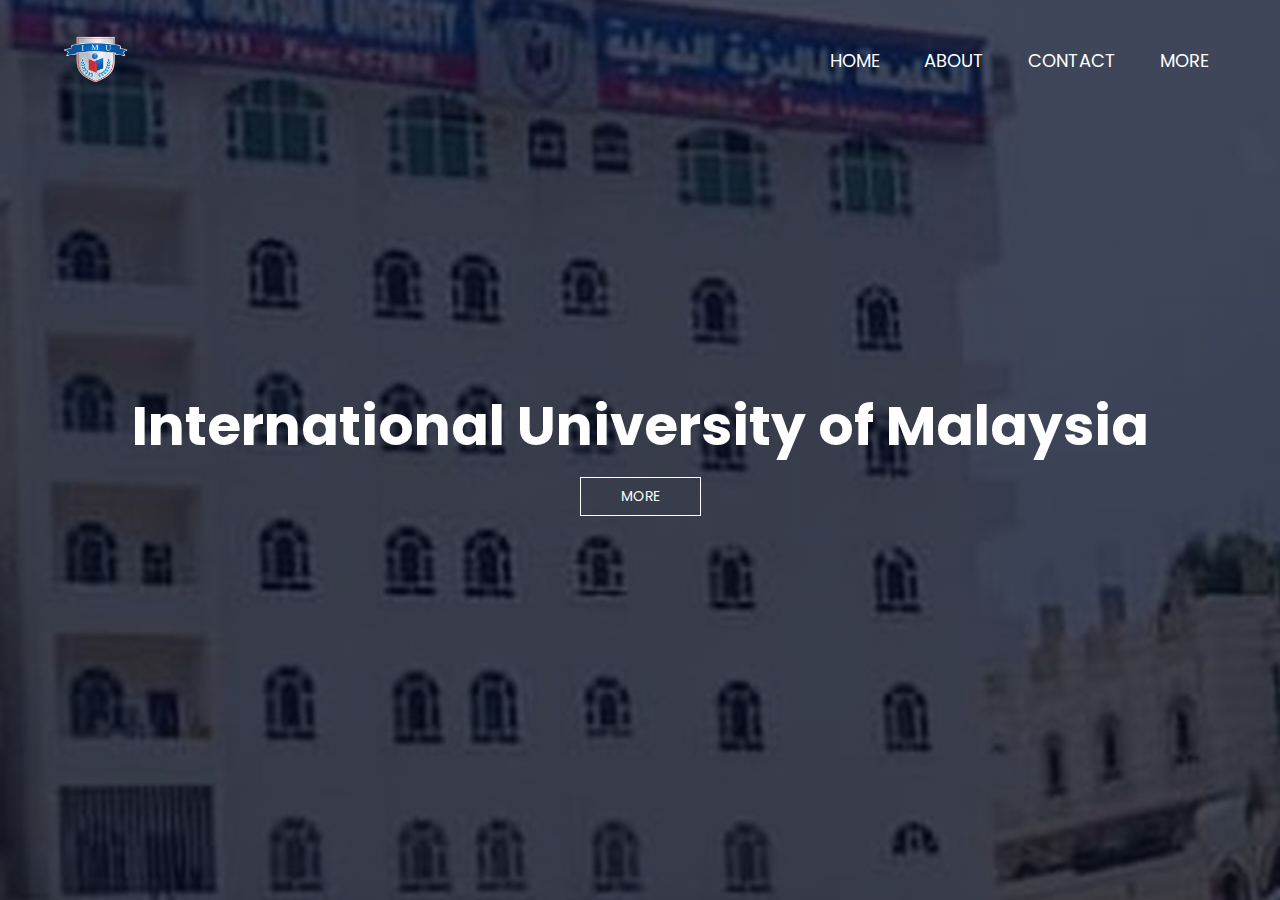
<file: index.html>
<!DOCTYPE html>
<html lang="en">
<head>
    <meta charset="UTF-8">
    <meta http-equiv="X-UA-Compatible" content="IE=edge">
    <meta name="viewport" content="width=device-width, initial-scale=1.0">
    <link rel="stylesheet" href="style.css">
    <link rel="stylesheet" href="https://cdnjs.cloudflare.com/ajax/libs/font-awesome/6.2.0/css/all.min.css"/>
    <link href="https://fonts.googleapis.com/css2?family=Poppins:wght@400;500;700&display=swap" rel="stylesheet">
    <title>IUM</title>
</head>
<body>
    <section class="header">
        <nav>
            <a href="index.html"><img src="logo2.png"></a>
            <div class="nav-links" id="navlinks">
                <i class="fa-sharp fa-solid fa-xmark" onclick="hideMenu()"></i>
                <ul>
                    <li><a href="">HOME</a></li>
                    <li><a href="">ABOUT</a></li>
                    <li><a href="">CONTACT</a></li>
                    <li><a href="">MORE</a></li>
                    
                </ul>
            </div>
            <i class="fa-solid fa-bars" onclick="showMenu()"></i>
        </nav>
        <div class="text-box">
            <h1>International University of Malaysia</h1>
            
            <a href="">MORE</a>
        </div>
    </section>
    <script>
        var navlinks = document.getElementById("navlinks");
        function showMenu(){
            navlinks.style.right = "0"; 
        }

        function hideMenu(){
            navlinks.style.right = "-200px"; 
        }
    </script>
</body>

</html>
</file>
<file: style.css>
*{
    margin:0;
    padding:0;
    font-family: 'Poppins', sans-serif;
}

.header{
    min-height: 100vh;
    width: 100%;
    background-image: linear-gradient(rgba(4,9,30,0.7),rgba(4,9,30,0.7)),url(./background.JPG);
    background-position: center;
    background-size: cover;
    position: relative;
}

nav{
    display: flex;
    align-items: center;
    justify-content: space-between;
    padding: 1% 4%;
}

nav a {
    color: #fff;
    font-size: x-large;
    text-decoration: none;
}

nav a img{
    width: 90px;
    height: 90px;
}

.nav-links{
flex: 1;
text-align: right;
}

.nav-links ul li{
display: inline-block;
margin: 5px 20px;
}

.nav-links ul li a{
    font-size: 18px;
    text-decoration: none;
}


.nav-links ul li a::after{
    content: '';
    display: block;
    margin: auto;
    height: 3px;
    width: 0%;
    background: #fafaf9;
    transition: .6s ;
}

.nav-links ul li a:hover:after{
    width: 100%;

}


.text-box{
    width: 90%;
    color: white;
    position: absolute;
    top: 50%;
    left: 50%;
    transform: translate(-50%,-50%);
    text-align: center;
}

.text-box h1{
   font-size: 55px;
}

.text-box p{
  font-size: 14px;
}

.text-box a{
   font-size: 14px;
   text-decoration: none;
   color: white;
   display: inline-block;
   padding: 8px 40px;
   border: 1px solid rgb(252, 252, 252);
   margin-top: 10px;
   background: transparent;
   transition: .6s;
}

.text-box a:hover{
    background: #050505;
    border: 1px solid #fdfdfd;
}

nav .fa-solid{
    display: none;
    margin: 10px;

}



@media(max-width: 660px){
    .text-box h1{
        font-size: 32px;

    }
    .nav-links ul li{
        display: block;
    }
    .nav-links ul li{
        padding: 20px;
    }
    .nav-links{
        position: absolute;
        height: 100vh;
        width: 200px;
        background: #050505;
        top: 0;
        right: -200px;
        text-align: left;
        z-index: 2;
    }
    nav .fa-solid{
        display: block;
        color: white;
        font-size: 20px;
        cursor: pointer;

           
    }
}
</file>
